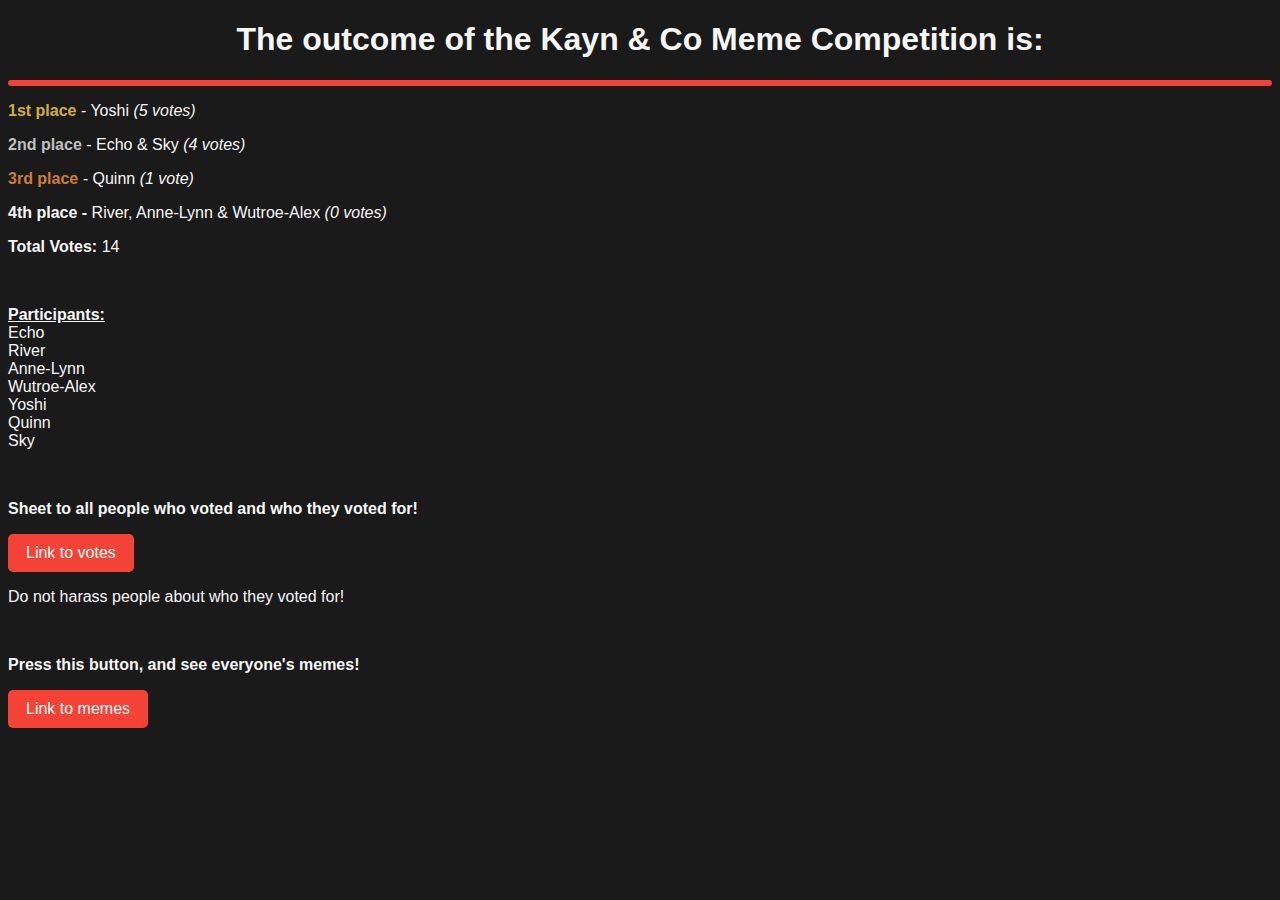
<file: index.html>
<!DOCTYPE html>
<html>
<meta name="viewport" content="width=device-width, initial-scale=1">
<head>
	<link rel="stylesheet" href="sitestyle.css">
	<link rel="icon" href="favicon.ico">
	<title>Kayn&Co Meme Results</title>
</head>
<body>
	<h1 style="text-align: center;">The outcome of the Kayn &amp; Co Meme Competition is:</h1>
	<hr />
	<p style="text-align: left;"><span style="color: #d4af37;"><strong>1st place</strong></span> - Yoshi <em>(5 votes)</em></p>
	<p style="text-align: left;"><strong><span style="color: #c0c0c0;">2nd place</span>&nbsp;</strong>- Echo &amp; Sky <em>(4 votes)</em></p>
	<p style="text-align: left;"><span style="color: #CD7F32;"><strong>3rd place</strong></span><em> - </em>Quinn<em> (1 vote)</em></p>
	<p style="text-align: left;"><strong>4th place - </strong>River, Anne-Lynn &amp; Wutroe-Alex <em>(0 votes)</em></p>
	<p style="text-align: left;"><strong>Total Votes:</strong> 14</p>
	<p style="text-align: left;">&nbsp;</p>
	<p style="text-align: left;"><span style="text-decoration: underline;"><strong>Participants:</strong></span><br />Echo<br />River<br />Anne-Lynn<br />Wutroe-Alex<br />Yoshi<br />Quinn<br />Sky</p>
	<p style="text-align: left;">&nbsp;</p>
	<p style="text-align: left;"><strong>Sheet to all people who voted and who they voted for!</strong></p>
	<a href="https://docs.google.com/spreadsheets/d/1sGChnS9ewDQJ_Mz0LaywJmW_v6wCbDCfsZfynxfkXXc/edit?usp=sharing" target="_blank">Link to votes</a>
	<p>Do not harass people about who they voted for!</p>
	<p style="text-align: left;">&nbsp;</p>
	<p style="text-align: left;"><strong>Press this button, and see everyone's memes!</strong></p>
	<a href="https://quinnyboy04.github.io/kayn-and-co-winners/images.html">Link to memes</a>
</body>
</html>
</file>
<file: sitestyle.css>
hr {
  border: 3px solid #f44336;
  border-radius: 5px;
}

body {
  background-color: #1a1a1a;
  color: #f7f7f7;
  font-family: Sans-serif;
}

a:link, a:visited {
  background-color: #f44336;
  color: white;
  padding: 10px 18px;
  border-radius: 5px;
  text-align: center;
  text-decoration: none;
  display: inline-block;
  font-family: Sans-serif;
}

a:hover, a:active {
  background-color: red;
}
</file>
